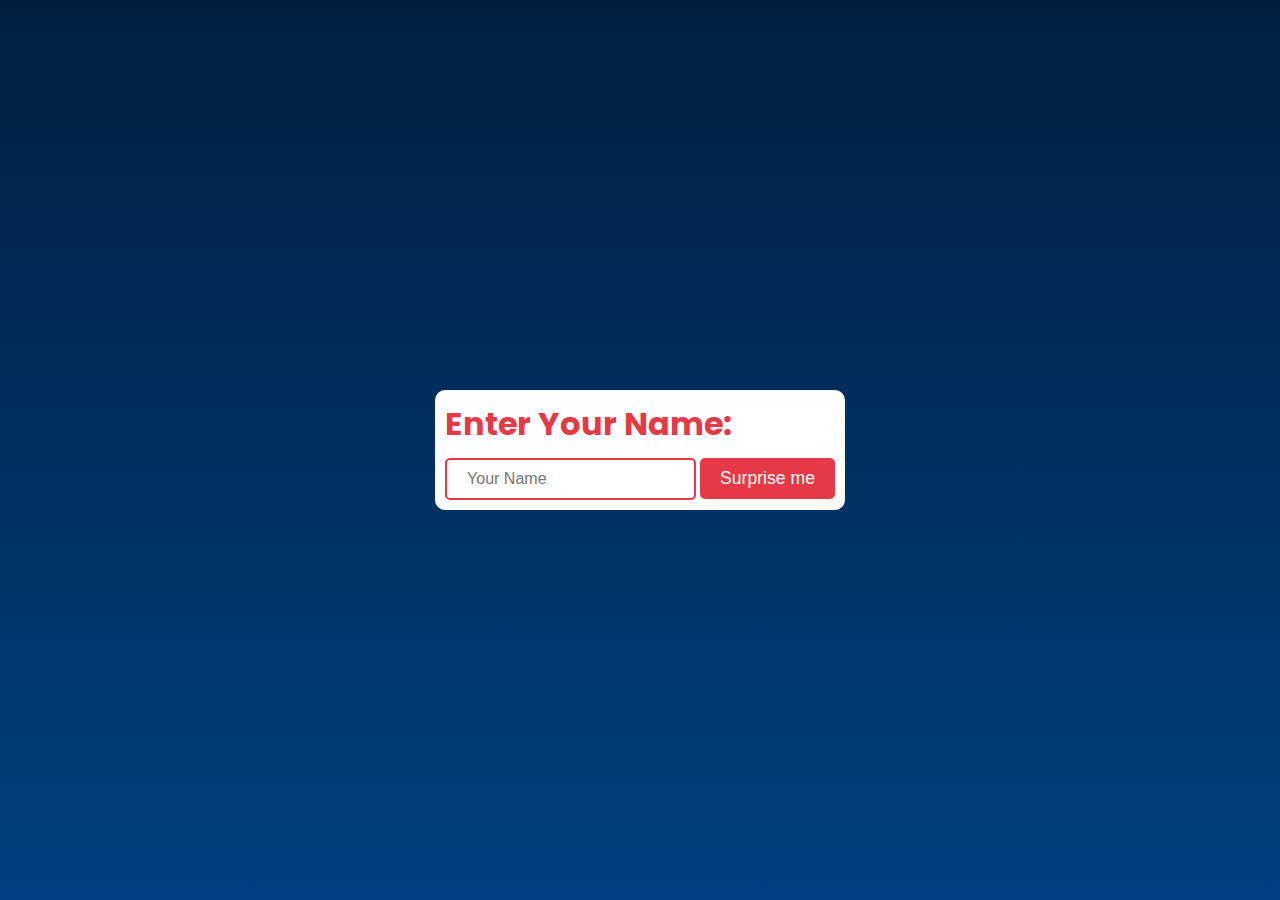
<file: gift/animated-message.html>
<!DOCTYPE html>
<html lang="en">
<head>
    <meta charset="UTF-8">
    <meta name="viewport" content="width=device-width, initial-scale=1.0">
    <title>Merry Christmas Greeting</title>
    <link rel="icon" href="/christmas-logo.jpg" type="image/x-icon">
    <style>
        /* General Styles */
        @import url("https://fonts.googleapis.com/css2?family=Poppins&display=swap");
        body {
            margin: 0;
            padding: 0;
            box-sizing: border-box;
            font-family: "Poppins", sans-serif;
            color: #fff;
            overflow: hidden;
            /* text-align: center; */
            height: 100vh;
            display: flex;
            justify-content: center;
            align-items: center;
            /* background:#E63946; */
            background: linear-gradient(to bottom, #001f3f, #004080);
        }

        /* Input Section */
        #username-input {
            padding: 10px 20px;
            font-size: 1rem;
            border: 2px solid #E63946;
            border-radius: 5px;
            outline: none;
            /* margin-bottom: 20px; */
            transition: all 0.5s ease;
        }
        .container{
            background: white;
            color: #E63946;
            display: flex;
            flex-direction: column;
            padding: 10px;
            border-radius: 10px;
        }

        button {
            padding: 10px 20px;
            font-size: 1.1rem;
            border: none;
            background: #E63946;
            color: #fff;
            border-radius: 5px;
            cursor: pointer;
            transition: background 0.3s ease;
        }

        button:hover {
            background: #e84118;
        }
        h1{
            margin: 0 0 10px 0;
            
        }

        /* Message Display */
        #message {
            font-size: 4rem;
            font-weight: bold;
            opacity: 0;
            /* width: 800px; */
            transition: all 1s ease;
            letter-spacing: 2px;
            /* font-family: 'Dancing Script', cursive; */
            position: absolute;
            top: 50%;
            left: 50%;
            transform: translate(-50%, -50%) scale(0.8);
            text-shadow: 2px 2px 10px rgba(0, 0, 0, 0.5);
            /* color: gold; */
            text-shadow: 
            0 0 5px #ffd700,
            0 0 10px #ffd700,
             0 0 20px #ffbf00,
            0 0 30px #ff8000,
            0 0 40px #ff8000,
            0 0 50px #ff8000;
            animation: glow 1.5s infinite alternate;

        }
        @keyframes glow {
  0% {
    text-shadow: 
      0 0 5px #ffd700,
      0 0 10px #ffd700,
      0 0 20px #ffbf00,
      0 0 30px #ff8000,
      0 0 40px #ff8000,
      0 0 50px #ff8000;
  }
  100% {
    text-shadow: 
      0 0 10px #ffd700,
      0 0 20px #ffd700,
      0 0 30px #ffbf00,
      0 0 40px #ff8000,
      0 0 50px #ff8000,
      0 0 60px #ff4000;
  }
}

        /* Snow Animation */
        /* .snowflake {
            position: absolute;
            color: #fff;
            user-select: none;
            z-index: 1000;
            font-size: 1rem;
            animation: fall linear infinite;
        }


        @keyframes fall {
            to {
                transform: translateY(100vh);
            }
        }
            */
        @media screen and (max-width:750px) {
            .form-control{
                display: flex;
                flex-direction: column;
            }
            #username-input{
                margin-bottom: 10px;
            }
            #message{
                margin: 0 auto;
            }
        } 


        .snow-container {
    position: fixed;
    top: 0;
    left: 0;
    width: 100%;
    height: 100vh;
    pointer-events: none;
    overflow: hidden;
    z-index: 1000;
}

.snowflake {
    position: absolute;
    top: -10px;
    color: white;
    font-size: 10px;
    user-select: none;
    pointer-events: none;
    animation: fall linear infinite;
}

@keyframes fall {
    0% {
        transform: translateY(-10px) rotate(0deg);
        opacity: 1;
    }
    100% {
        transform: translateY(110vh) rotate(360deg);
        opacity: 1;
    }
}

@media (max-width: 600px) {
    .snowflake {
        font-size: 8px;
    }
}

@media (min-width: 601px) and (max-width: 1024px) {
    .snowflake {
        font-size: 12px;
    }
}

@media (min-width: 1025px) {
    .snowflake {
        font-size: 15px;
    }
}
@keyframes pop-animation {
    0%, 100% {
        transform: scale(1);
    }
    50% {
        transform: scale(1.2);
    }
}
    </style>
    <link href="https://fonts.googleapis.com/css2?family=Dancing+Script:wght@700&display=swap" rel="stylesheet">
</head>
<body>
    <div class="snow-container"></div>
    <div class="container" id="container">
        <!-- Input Section -->
        <h1>Enter Your Name:</h1>
        <div class="form-control">
            <input type="text" id="username-input" placeholder="Your Name" />
            <button onclick="showGreeting()">Surprise me</button>
        </div>
    </div>
    
    <!-- Message Section -->
    <div id="message"></div>

    <!-- JavaScript -->
    <script>
        // Function to Display Greeting
        function showGreeting() {
            const name = document.getElementById('username-input').value.trim();
            const container = document.getElementById('container');
            const messageDiv = document.getElementById('message');

            if (name) {
                // Hide the form container
                container.style.opacity = '0';
                setTimeout(() => {
                    container.style.display = 'none';
                }, 1000);

                // Show the message at the center with animation
                messageDiv.textContent = `
                Merry Christmas,
                 ${name}!
                `;
                messageDiv.style.opacity = '1';
                messageDiv.style.transform = 'translate(-50%, -50%) scale(1)';
                // createSnowflakes();
                setInterval(createSnowflake, 100);
            } else {
                alert('Please enter your name!');
            }
        }
        function createSnowflake() {
            const snowContainer = document.querySelector('.snow-container');
    const snowflake = document.createElement('div');
    snowflake.classList.add('snowflake');
    snowflake.innerHTML = '❄';
    
    // Randomize snowflake size and position
    const size = Math.random() * 20 + 10 + 'px';
    const leftPosition = Math.random() * window.innerWidth + 'px';
    snowflake.style.fontSize = size;
    snowflake.style.left = leftPosition;

    // Randomize animation duration
    const duration = Math.random() * 5 + 3 + 's';
    snowflake.style.animationDuration = duration;

    // Add snowflake to the snow container
    snowContainer.appendChild(snowflake);

    // Remove snowflake after animation ends
    setTimeout(() => {
        snowflake.remove();
    }, parseFloat(duration) * 1000);
}

// Generate snowflakes at intervals
// setInterval(createSnowflake, 100);

// Adjust for responsive resizing
window.addEventListener('resize', () => {
    document.querySelectorAll('.snowflake').forEach(snowflake => {
        const leftPosition = Math.random() * window.innerWidth + 'px';
        snowflake.style.left = leftPosition;
    });
});

        // Function to Create Infinite Snowflakes
    
    </script>
</body>
</html>
</file>
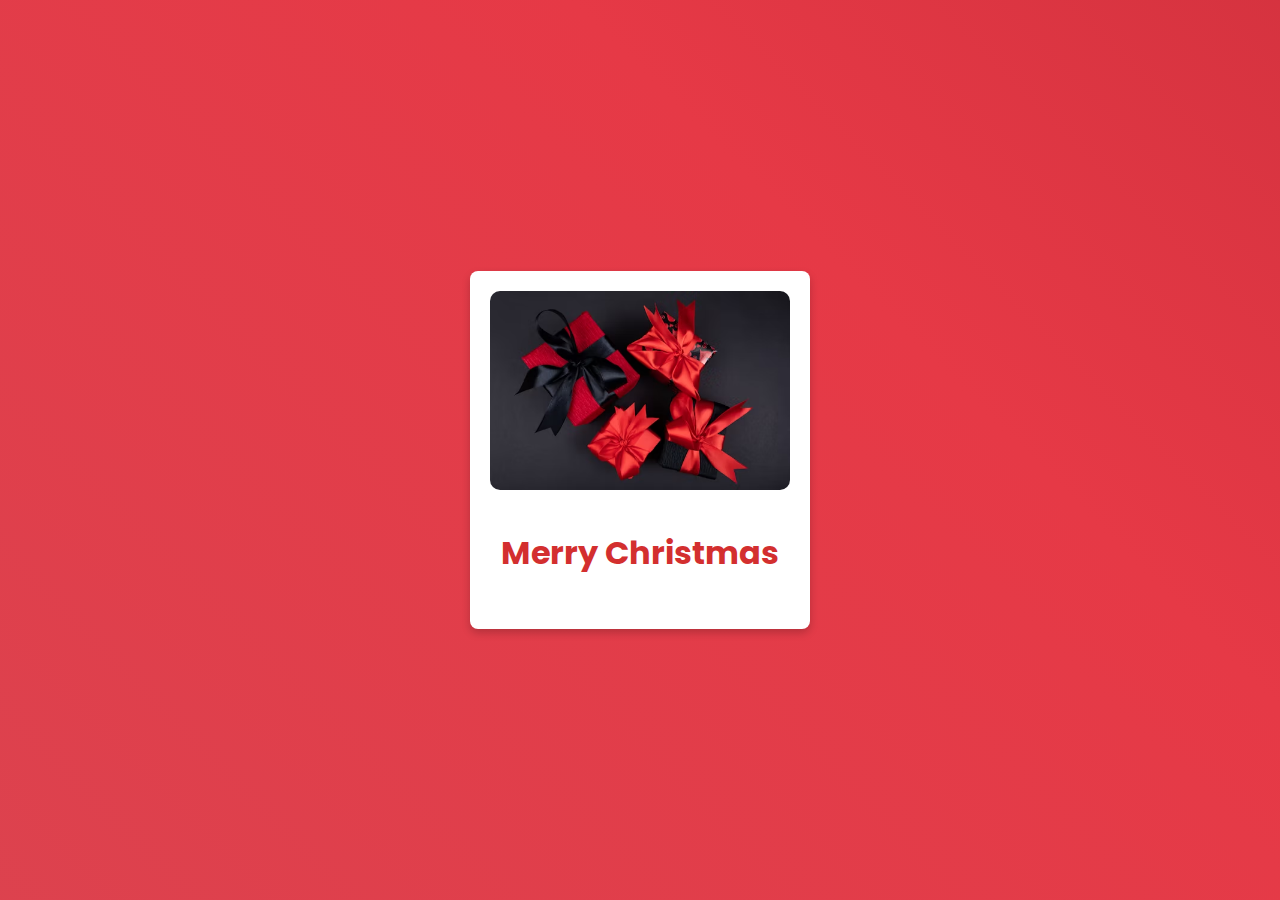
<file: gift/random.html>
<!DOCTYPE html>
<html lang="en">
<head>
  <meta charset="UTF-8">
  <meta name="viewport" content="width=device-width, initial-scale=1.0">
  <title>Random Card</title>
  <link rel="icon" href="/christmas-logo.jpg" type="image/x-icon">
  <style>
    @import url("https://fonts.googleapis.com/css2?family=Poppins&display=swap");
    body {
      font-family: "Poppins",sans-serif;
      background-color: #f8f9fa;
      display: flex;
      justify-content: center;
      align-items: center;
      height: 100vh;
      margin: 0;
      animation: colorShift 2s ease infinite;
      background: linear-gradient(45deg,#d14d58, #E63946, #9c1d28);
      background-size: 300% 300%;
    }
    @keyframes colorShift {
    0% {
      background-position: 0% 50%;
    }
    50% {
      background-position: 100% 50%;
    }
    100% {
      background-position: 0% 50%;
    }
  }
    .card {
      background-color: #fff;
      border-radius: 8px;
      box-shadow: 0 4px 8px rgba(0, 0, 0, 0.2);
      padding: 20px;
      text-align: center;
      position: absolute;
      width: 300px;
      /* transform: translate(-50%, -50%) scale(0.8); */
    }
    .card h1 {
      color: #d32f2f;
      /* font-size: 24px; */
    }
    img{
      width: 100%;
      border-radius: 10px;
    }
  </style>
</head>
<body>
  <div class="card">
    <div class="card-img">

    </div>
    <h1 id="message">
      <p>Merry Christmas</p>
    </h1>
  </div>
  <script>
    // Array of Christmas-themed messages
const cards = [
  {img:"gift-1.webp"},
  {img:"gift-2.avif"},
  {img:"gift-3.avif"},
  {img:"gift-4.webp"},
  {img:"gift-5.webp"},
  {img:"gift-6.avif"},
  {img:"gift-7.avif"},
  {img:"gift-8.avif"},
  {img:"gift-9.avif"},
  {img:"gift-10.jpg"},
  {img:"gift-11.jpg"},
  {img:"gift-13.jpg"},
  {img:"gift-14.jpg"},
  {img:"gift-15.jpg"},
  {img:"gift-16.jpg"},
  {img:"gift-17.jpg"},
  {img:"gift-18.jpg"},
  {img:"gift-19.jpg"},
  {img:"gift-20.jpg"},
  {img:"gift-21.jpg"}

]

// Generate a random index
const randomIndex = Math.floor(Math.random() * cards.length);

// Display the random message in the card
document.querySelector(".card-img").innerHTML +=`<img src="${ cards[randomIndex].img}">`;

  </script>
</body>
</html>
</file>
